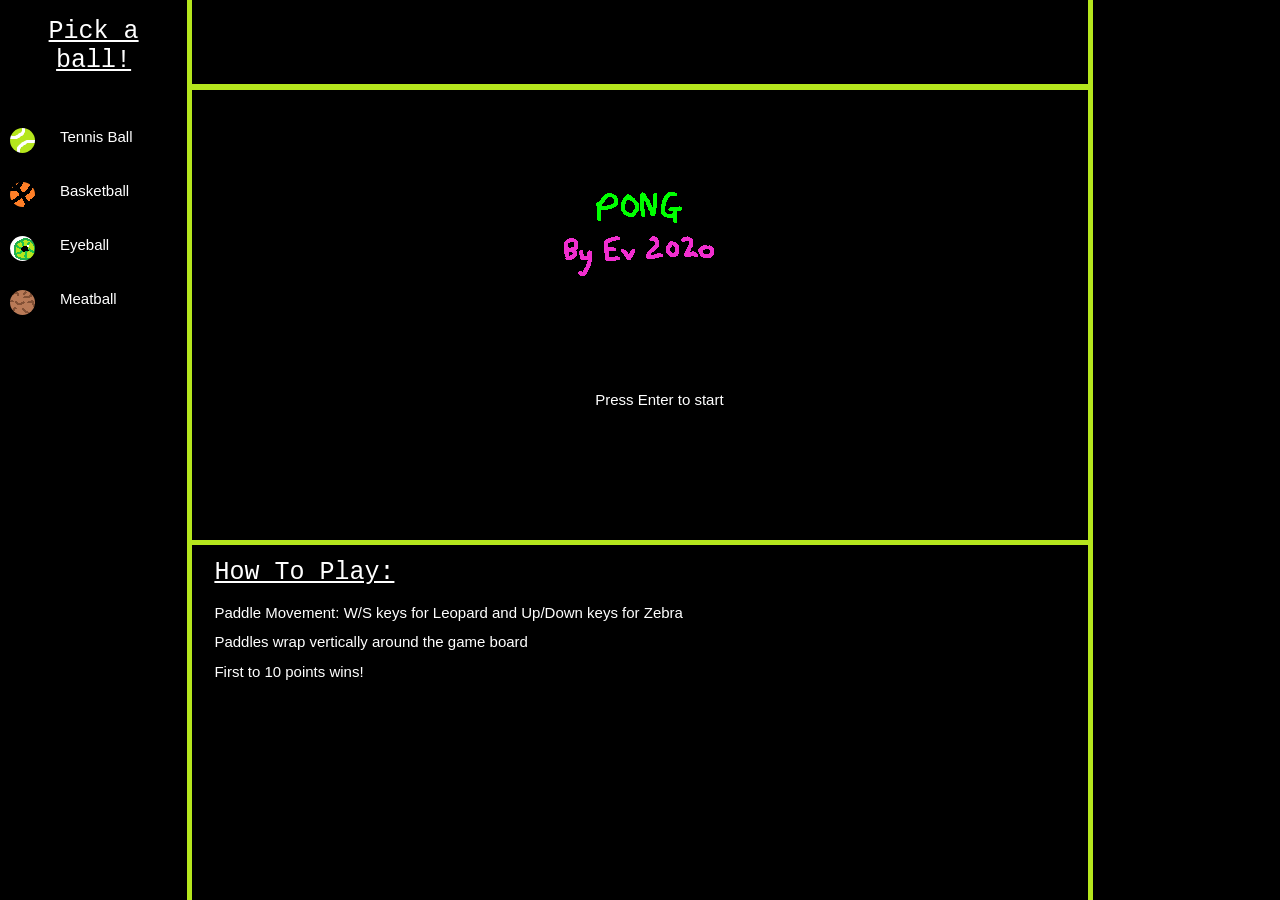
<file: index.html>
<!DOCTYPE html>
<html lang="en">
  <head>
    <link rel="stylesheet" type="text/css" href="style.css">
    <meta charset="utf-8" />
	<title>Ev's Pong Clone</title>
  </head>
  <body>
	<canvas id="myCanvas"></canvas>
	<div id ="leftMargin">
		<h1 style="text-align: center; padding-right: 5%">Pick a ball!</h1>
		
		<br><br>
		
		<div id="ballPreview" style="background-image: url(ball.png)"> 
			<h2 style="padding-left: 50px; margin: auto">Tennis Ball</h2>
		</div> <br><br><br>
		<div id="ballPreview1" style="background-image: url(basketball.png)">
			<h2 style="padding-left: 50px; margin: auto">Basketball</h2>
		</div> <br><br><br>
		<div id="ballPreview2" style="background-image: url(eyeball.png)">
			<h2 style="padding-left: 50px; margin: auto">Eyeball</h2>
		</div> <br><br><br>
		<div id="ballPreview3" style="background-image: url(meatball.png)"> 
			<h2 style="padding-left: 50px; margin: auto">Meatball</h2>
		</div>
	</div>
	<div id ="rightMargin"></div>
	<div id ="topMargin"></div>
	<div id ="bottomMargin">
	<h1 style="margin-top: 2%">How To Play:</h1>
	<h2>Paddle Movement: W/S keys for Leopard and Up/Down keys for Zebra</h2>
	<h2>Paddles wrap vertically around the game board</h2>
	<h2>First to 10 points wins!</h2>
	<br>
	</div>
	<div id="paddle"></div>
	<div id="paddle1"></div>
	<div id="line"></div>
	<div id="ball"></div>
	<div id="ctx"></div>
	<div id="title"></div>
	<div id="subtitle"></div>
	<div id="border"></div>
    <script src="game.js"></script>
  </body>
</html>
</file>
<file: style.css>
.root {
	gameWidth: 70%;
	gameHeight: 50%;
}	

#leftMargin {
		position: absolute;
		background-color: black;
		height: 100%;
		width: 15%;
		left: 0%;
		top: 0%;
		background-image: url(lefty.png);
		background-repeat: no-repeat;
		background-position: right;
}

#rightMargin {
		position: absolute;
		height: 100%;
		width: 15%;
		right: 0%;
		top: 0%;
		background-color: black;
		background-image: url(righty.png);
		background-repeat: no-repeat;
		background-position: left;
}

#topMargin {
		position: absolute;
		height: 10%;
		width: 70%;
		left: 15%;
		top: 0%;
		background-color: black;
		background-image: url(border.png);
		background-repeat: repeat-x;
		background-position: bottom;
}

#bottomMargin {
		position: absolute;
		height: 40%;
		width: 70%;
		left: 15%;
		top: 60%;
		background-color: black;
		background-image: url(borderflip.png);
		background-repeat: repeat-x;
		background-position: top;
}
	
#paddle {
		position: absolute;
		background-image: url(leopard.png);
		left: 20%;
		width: 30px;
		height: 150px;
	}
	
#paddle1 {
		position: absolute;
		background-image: url(zebra.png);
		height: 150px;
		right: 20%;
		width: 30px;
	}
	
#ball {
		background-image: url(ball.png);
		height: 25px;
		width: 25px;
		border-radius: 50px;
		position: absolute;
}

#myCanvas {
		position: absolute;
		background-color: black;
		left: 15%;
		top: 10%;
		width: var(gameWidth);
		height: var(gameHeight);
}	

#title {
		position: absolute;
		background-image: url(title.png);
		background-repeat: no-repeat;
		background-size: contain;
		top: 20%;
		left: 50%;
		width: 100px;
		height: 50px;
		transform: translate(-50px, 0px);
}

#subtitle {
		position: absolute;
		background-image: url(subtitle.png);
		background-repeat: no-repeat;
		background-size: contain;
		top: 20%;
		left: 50%;
		width: 160px;
		height: 50px;
		transform: translate(-80px, 50px);
}

#line {
		position: absolute;
		background-color: #ff66d9;
		top: 10%;
		left: 50%;
		width: 3px;
		height: 50%;
}	

h1 {
		color: white;
		font-family: Courier;
		font-size: 25px;
		margin-left: 2.5%;
		font-weight: 500;
		text-decoration: underline;
}

h2 {
		color: white;
		font-family: Arial;
		font-size: 15px;
		margin-left: 2.5%;
		font-weight: 300;
		white-space: nowrap;
}	

#ballPreview {
		background-image: "";
		width: 25px;
		height: 25px;
		border-radius: 50px;
		position: absolute;
		margin-left: 10px;
}	
#ballPreview1 {
		background-image: "";
		width: 25px;
		height: 25px;
		border-radius: 50px;
		position: absolute;
		margin-left: 10px;
}	
#ballPreview2 {
		background-image: "";
		width: 25px;
		height: 25px;
		border-radius: 50px;
		position: absolute;
		margin-left: 10px;
}	
#ballPreview3 {
		background-image: "";
		width: 25px;
		height: 25px;
		border-radius: 50px;
		position: absolute;
		margin-left: 10px;
}
</file>
